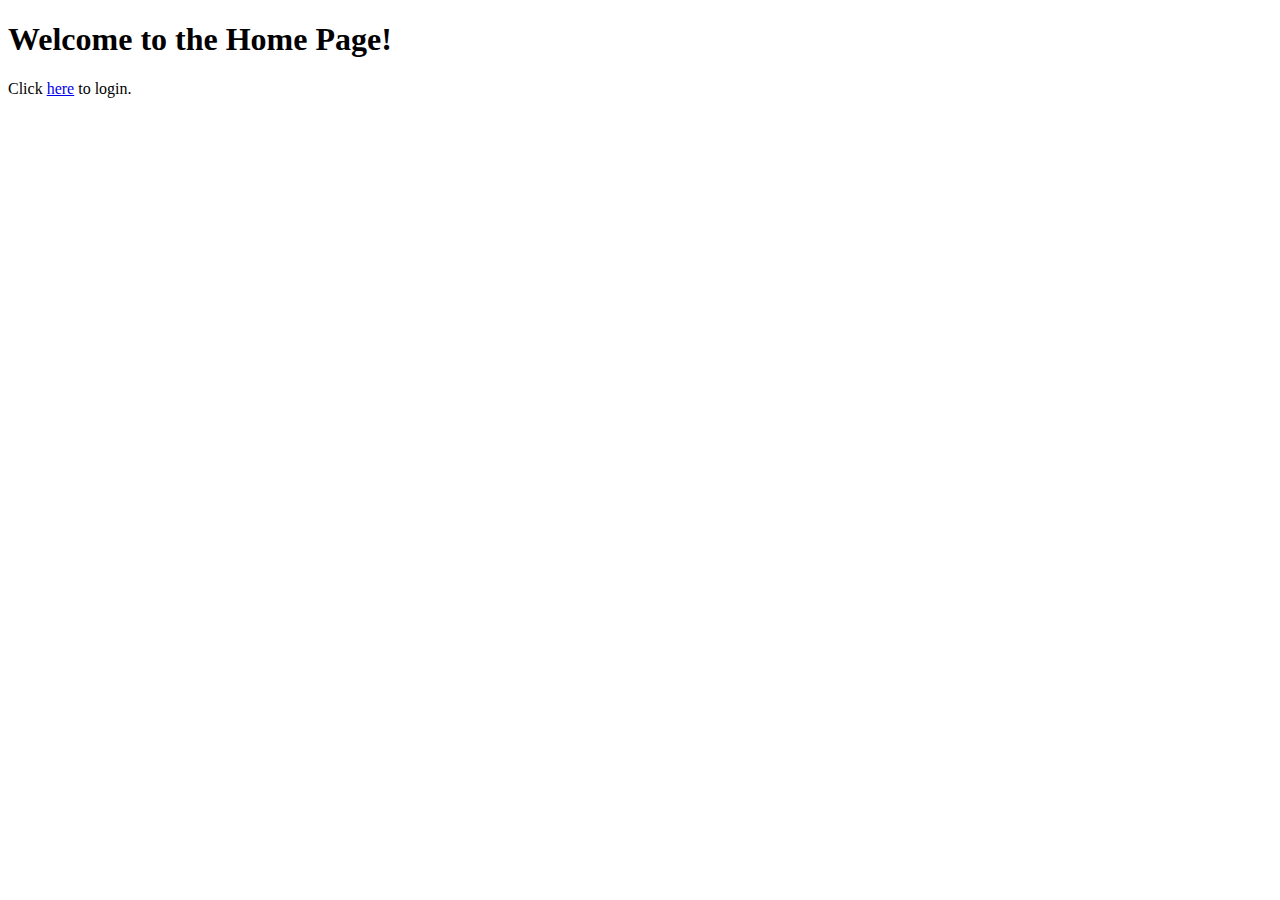
<file: flask_project/templates/home.html>
<!-- templates/home.html -->
<!DOCTYPE html>
<html lang="en">
<head>
    <meta charset="UTF-8">
    <meta name="viewport" content="width=device-width, initial-scale=1.0">
    <title>Home Page</title>
</head>
<body>
    <h1>Welcome to the Home Page!</h1>
    <p>Click <a href="{{ url_for('login') }}">here</a> to login.</p>
</body>
</html>
</file>
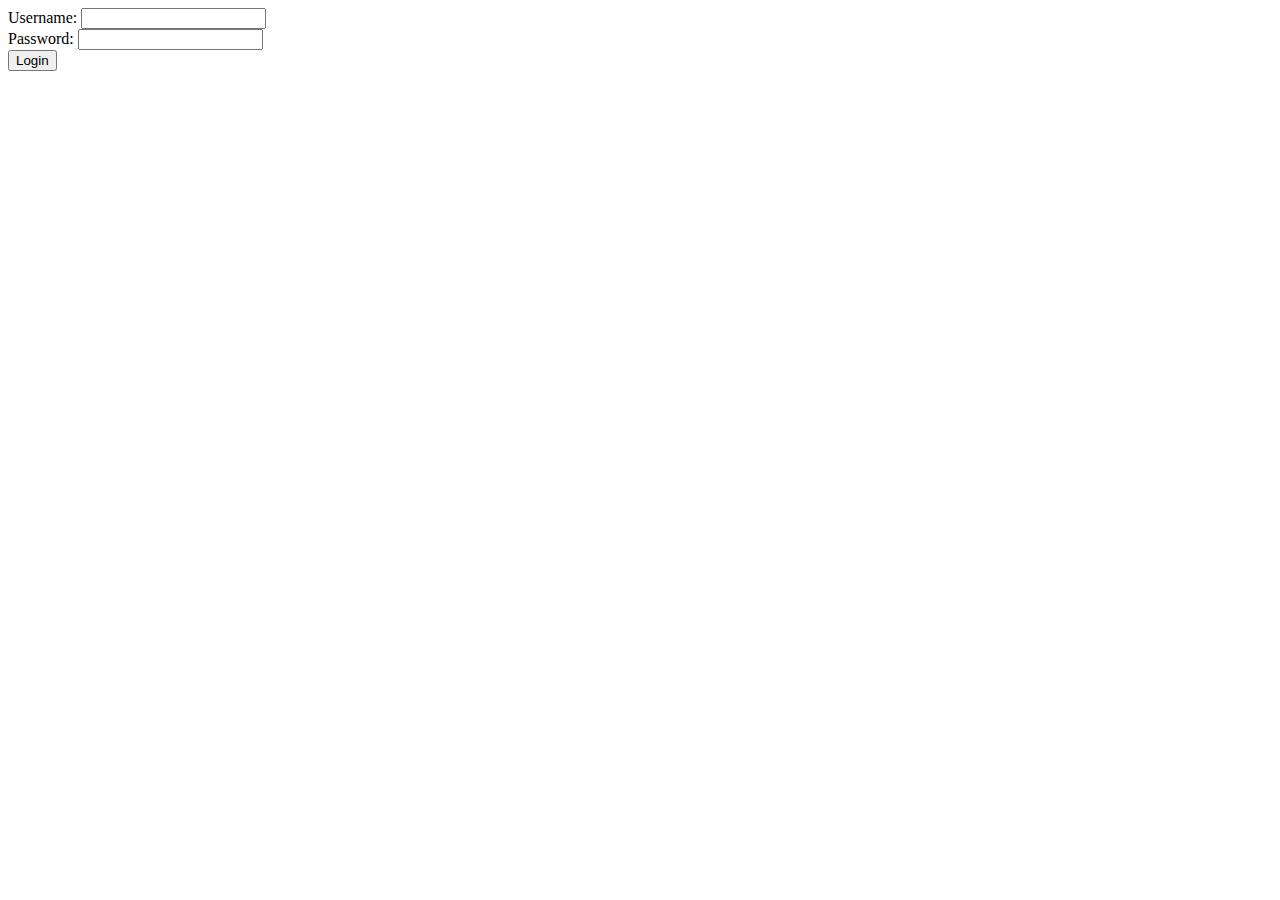
<file: flask_project/templates/login.html>
<!DOCTYPE html>
<html lang="en">
<head>
    <meta charset="UTF-8">
    <meta name="viewport" content="width=device-width, initial-scale=1.0">
    <title>Login</title>
</head>
<body>
    <form method="POST">
        <label for="username">Username:</label>
        <input type="text" name="username" id="username" required>
        <br>
        <label for="password">Password:</label>
        <input type="password" name="password" id="password" required>
        <br>
        <button type="submit">Login</button>
    </form>
</body>
</html>
</file>
